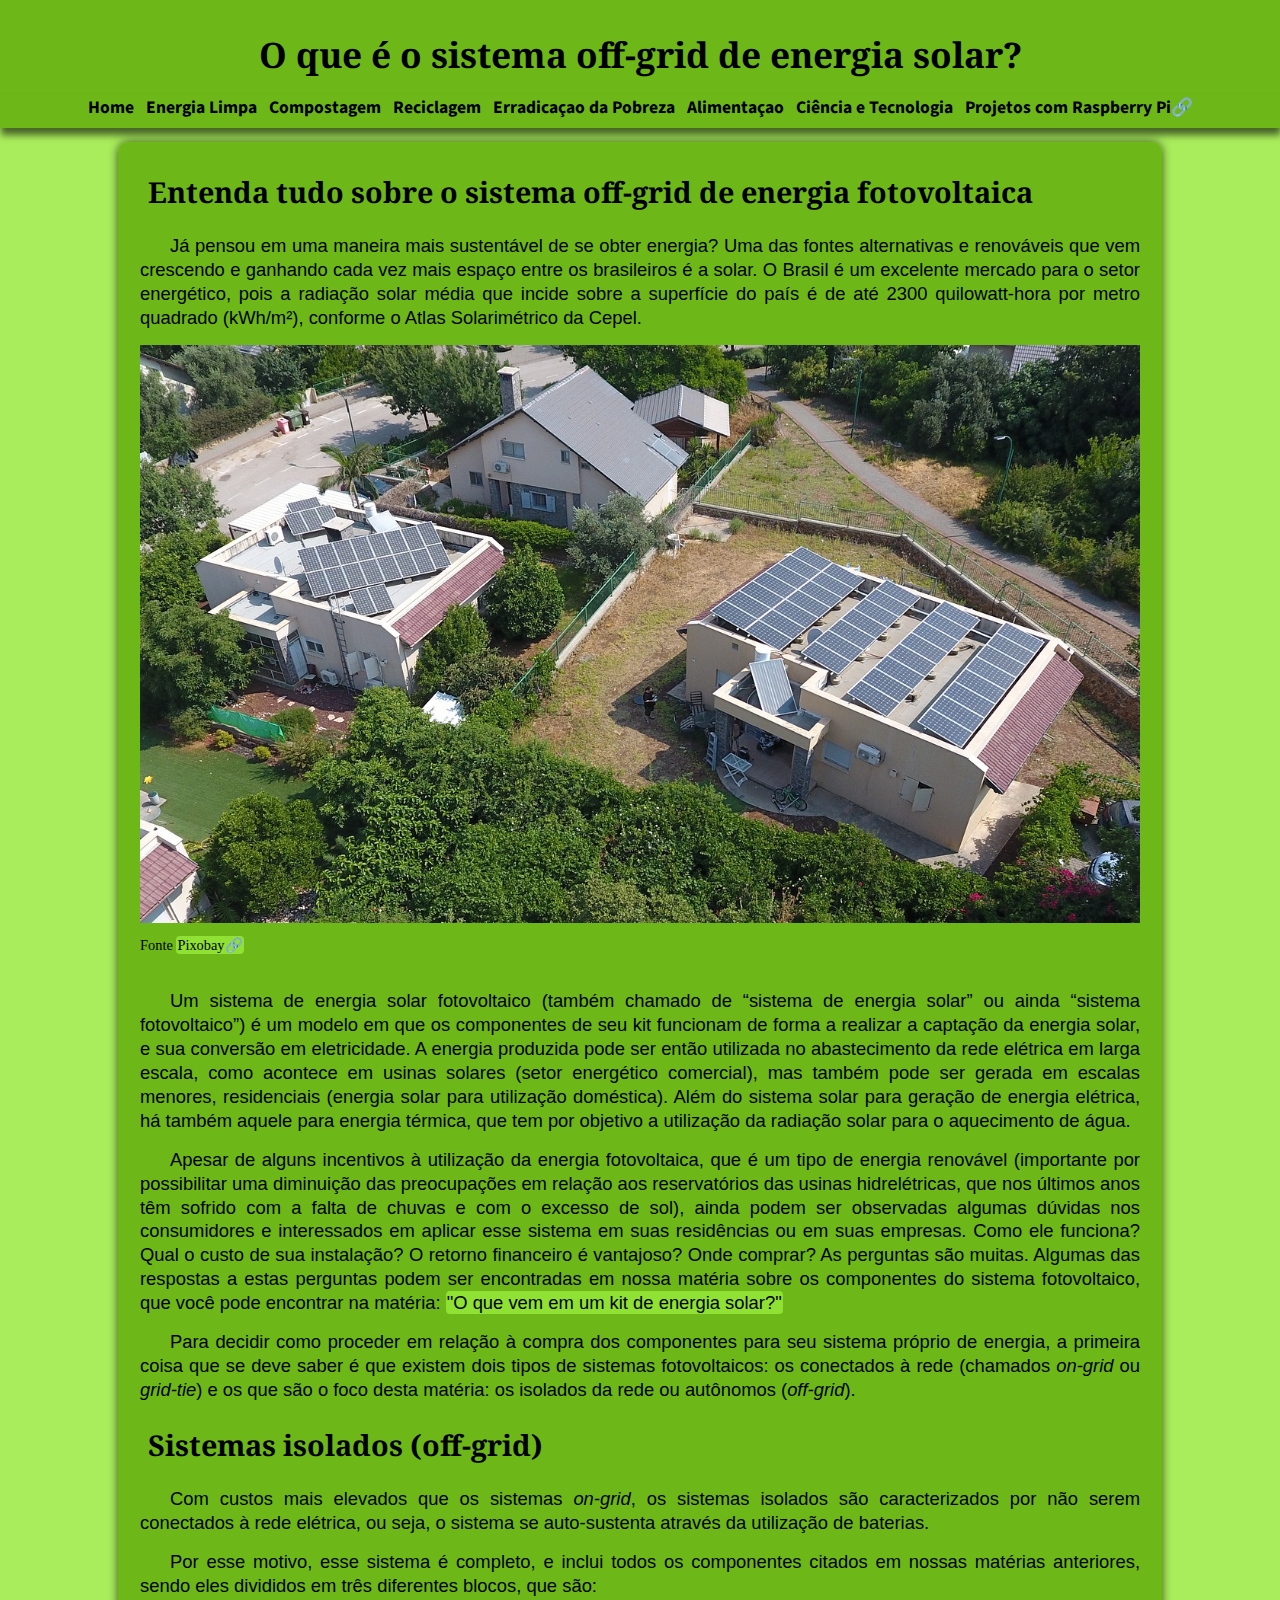
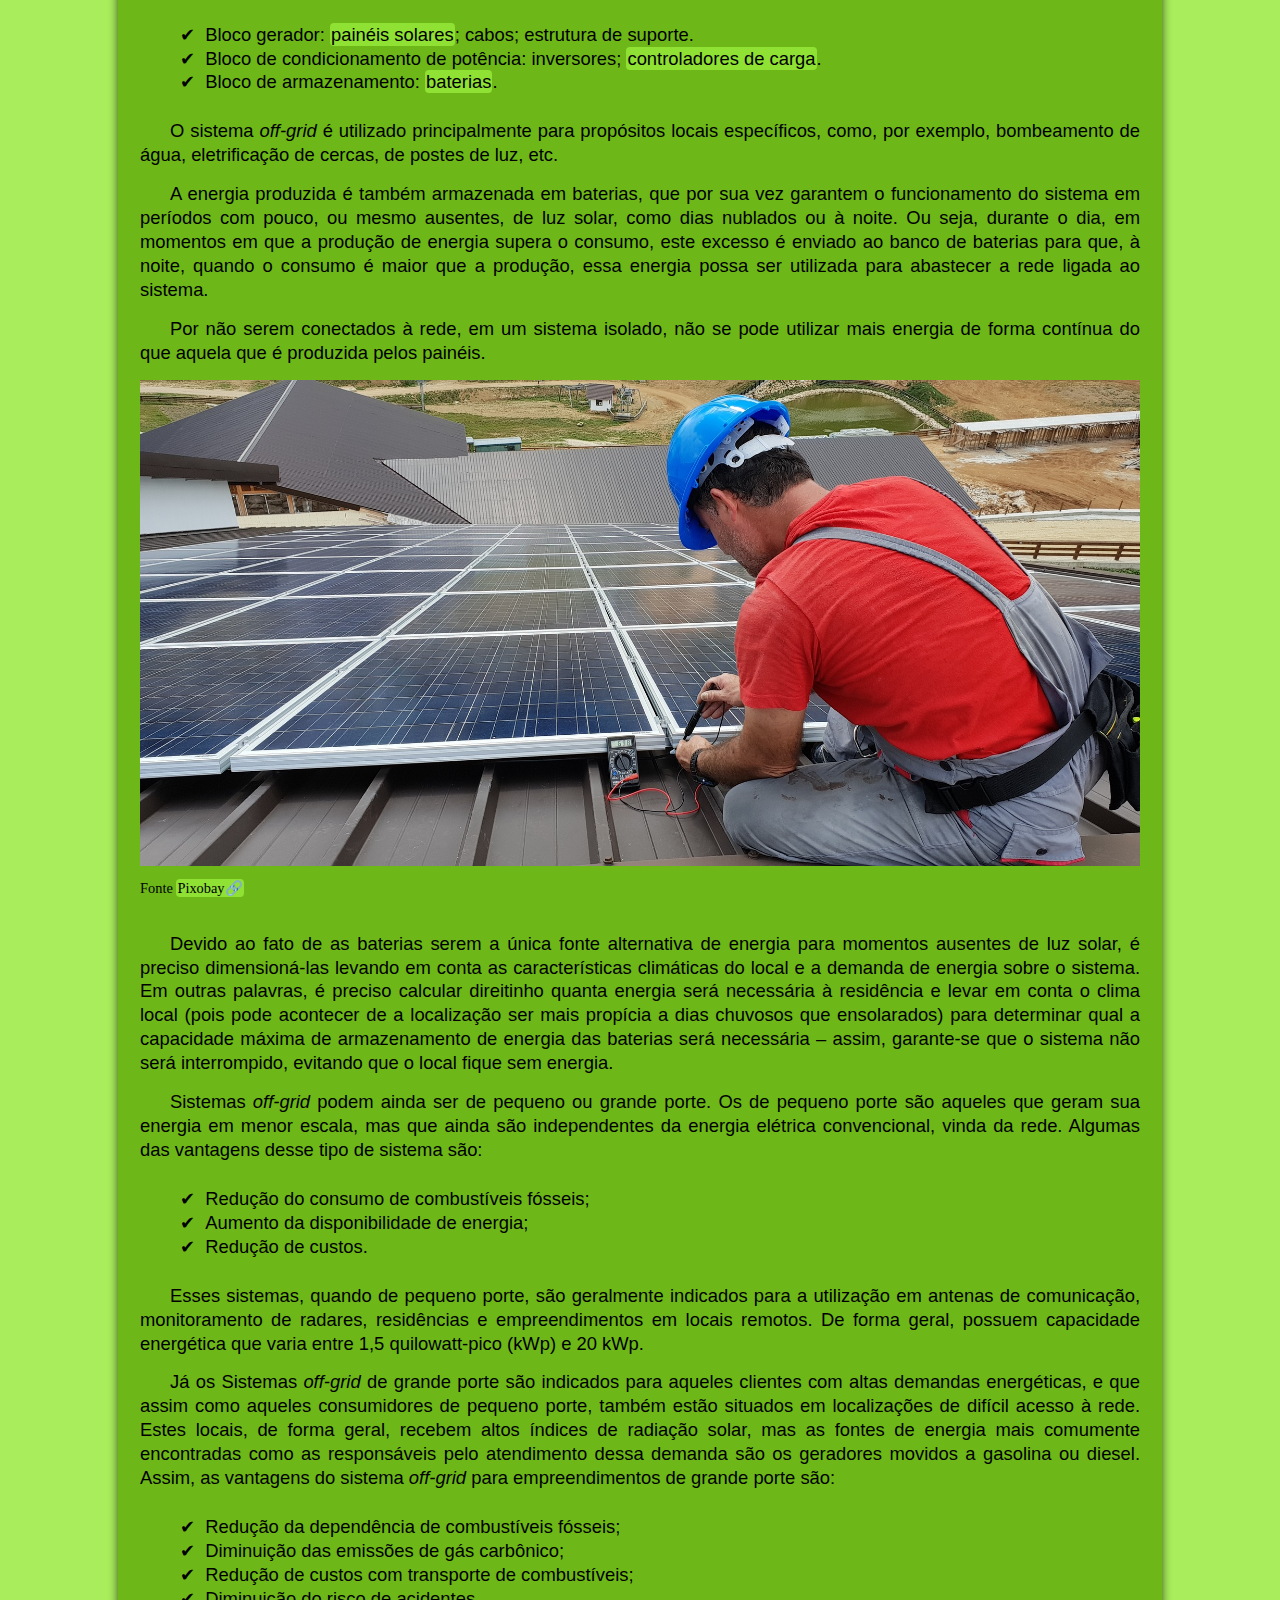
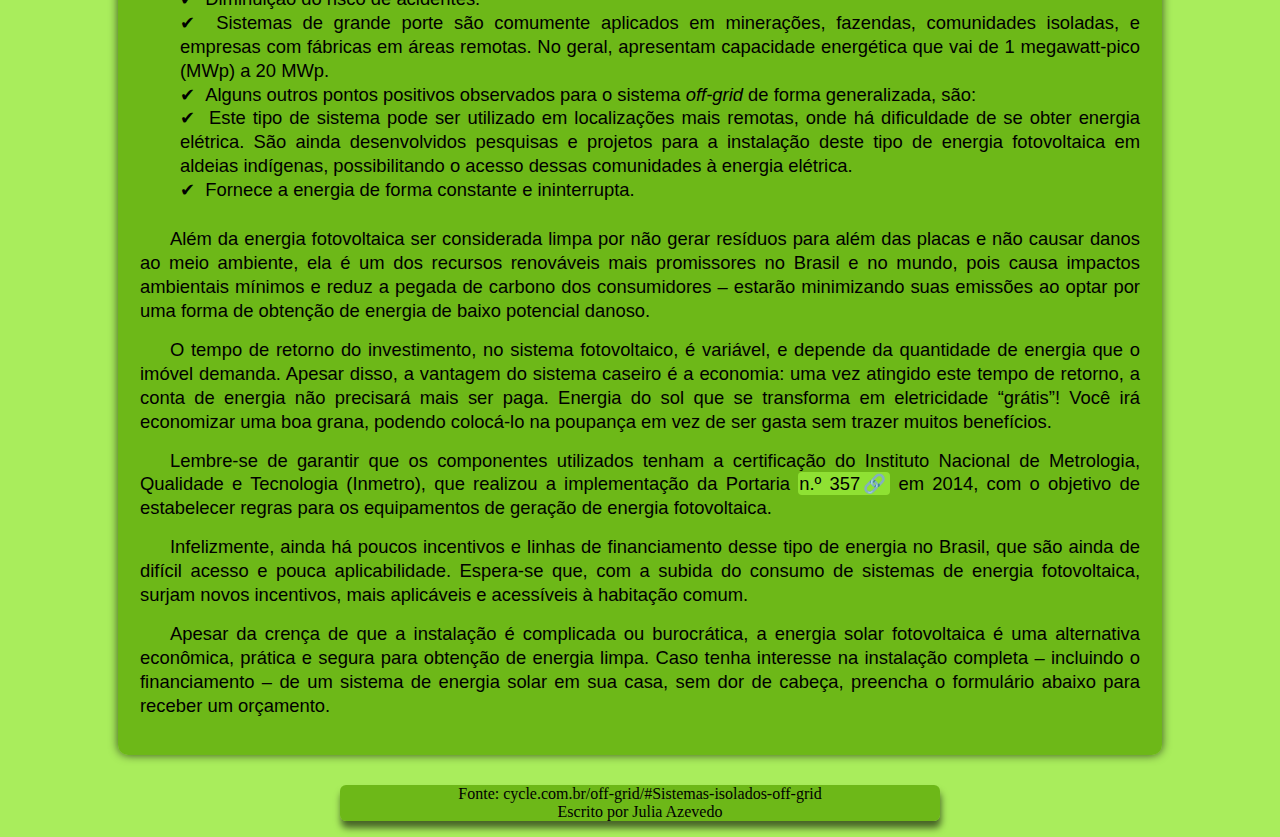
<file: index.html>
<!DOCTYPE html>
<html lang="pt-br">
<head>
    <meta charset="UTF-8">
    <meta http-equiv="X-UA-Compatible" content="IE=edge">
    <meta name="viewport" content="width=device-width, initial-scale=1.0">
    <title>O que é um sistema off-grid de energia solar?</title>
    <link rel="shortcut icon" href="es.ico" type="image/x-icon">
    <link rel="stylesheet" href="style.css">
</head>
<body>
    <header>
        <h1>O que é o sistema off-grid de energia solar?</h1>
    </header>
    <nav>
        <a href="index.html">Home</a>
        <a href="energia-limpa.html" class="interno">Energia Limpa</a>
        <a href="compostagem.html" class="interno" >Compostagem</a>
        <a href="https://www.ecycle.com.br/categoria/cidades-sustentaveis/reciclagem/" target="_blank" >Reciclagem</a>
        <a href="https://www.ecycle.com.br/categoria/erradicacao-da-pobreza/" target="_blank" >Erradicaçao da Pobreza</a>
        <a href="https://www.ecycle.com.br/categoria/alimentacao/" target="_blank" class="interno">Alimentaçao</a>
        <a href="https://www.ecycle.com.br/categoria/inovacao/ciencia-e-tecnologia/" target="_blank" class="interno">Ciência e Tecnologia</a>
        <a href="https://all3dp.com/pt/1/melhor-projeto-raspberry-pi/" target="_blank" class="externo"> Projetos com Raspberry Pi</a>
    </nav>
    <main>
        <article>
            
            <h2>Entenda tudo sobre o sistema off-grid de energia fotovoltaica</h2>

            <p>Já pensou em uma maneira mais sustentável de se obter energia? Uma das fontes alternativas e renováveis que vem crescendo e ganhando cada vez mais espaço entre os brasileiros é a solar. O Brasil é um excelente mercado para o setor energético, pois a radiação solar média que incide sobre a superfície do país é de até 2300 quilowatt-hora por metro quadrado (kWh/m²), conforme o Atlas Solarimétrico da Cepel.</p>

            <figure>
                <img src="fotos/solar-panel-on-the-roof-of-a-house-g7826fb0a2_1920.jpg" alt="Paineis solares no telhado de uma casa">
                <figcaption>Fonte <a href="https://pixabay.com/pt/photos/painel-solar-no-telhado-de-uma-casa-4795730/" target="_blank" class="externo">Pixobay</a></figcaption>
            </figure>

            <p>Um sistema de energia solar fotovoltaico (também chamado de “sistema de energia solar” ou ainda “sistema fotovoltaico”) é um modelo em que os componentes de seu kit funcionam de forma a realizar a captação da energia solar, e sua conversão em eletricidade. A energia produzida pode ser então utilizada no abastecimento da rede elétrica em larga escala, como acontece em usinas solares (setor energético comercial), mas também pode ser gerada em escalas menores, residenciais (energia solar para utilização doméstica). Além do sistema solar para geração de energia elétrica, há também aquele para energia térmica, que tem por objetivo a utilização da radiação solar para o aquecimento de água.</p>

            <p>Apesar de alguns incentivos à utilização da energia fotovoltaica, que é um tipo de energia renovável (importante por possibilitar uma diminuição das preocupações em relação aos reservatórios das usinas hidrelétricas, que nos últimos anos têm sofrido com a falta de chuvas e com o excesso de sol), ainda podem ser observadas algumas dúvidas nos consumidores e interessados em aplicar esse sistema em suas residências ou em suas empresas. Como ele funciona? Qual o custo de sua instalação? O retorno financeiro é vantajoso? Onde comprar? As perguntas são muitas. Algumas das respostas a estas perguntas podem ser encontradas em nossa matéria sobre os componentes do sistema fotovoltaico, que você pode encontrar na matéria: <a href="https://www.ecycle.com.br/kit-energia-solar/" target="_blank" class="interno">"O que vem em um kit de energia solar?"</a></p>

            <p>Para decidir como proceder em relação à compra dos componentes para seu sistema próprio de energia, a primeira coisa que se deve saber é que existem dois tipos de sistemas fotovoltaicos: os conectados à rede (chamados <em>on-grid</em> ou <em>grid-tie</em>) e os que são o foco desta matéria: os isolados da rede ou autônomos (<em>off-grid</em>).</p>

            <h2>Sistemas isolados (off-grid)</h2>

            <p>Com custos mais elevados que os sistemas <em>on-grid</em>, os sistemas isolados são caracterizados por não serem conectados à rede elétrica, ou seja, o sistema se auto-sustenta através da utilização de baterias.</p>

            <p>Por esse motivo, esse sistema é completo, e inclui todos os componentes citados em nossas matérias anteriores, sendo eles divididos em três diferentes blocos, que são:</p>

            <ul>
                <li>Bloco gerador: <a href="https://www.ecycle.com.br/painel-solar/" target="_blank" class="interno">painéis solares</a>; cabos; estrutura de suporte.</li>
                <li>Bloco de condicionamento de potência: inversores; <a href="https://www.ecycle.com.br/[base64]/" target="_blank" class="interno">controladores de carga</a>.</li>
                <li>Bloco de armazenamento: <a href="https://www.ecycle.com.br/[base64]/" target="_blank" class="interno">baterias</a>.</li>
            </ul>

            <p>O sistema <em>off-grid</em> é utilizado principalmente para propósitos locais específicos, como, por exemplo, bombeamento de água, eletrificação de cercas, de postes de luz, etc.</p>

            <p>A energia produzida é também armazenada em baterias, que por sua vez garantem o funcionamento do sistema em períodos com pouco, ou mesmo ausentes, de luz solar, como dias nublados ou à noite. Ou seja, durante o dia, em momentos em que a produção de energia supera o consumo, este excesso é enviado ao banco de baterias para que, à noite, quando o consumo é maior que a produção, essa energia possa ser utilizada para abastecer a rede ligada ao sistema.</p>

            <p>Por não serem conectados à rede, em um sistema isolado, não se pode utilizar mais energia de forma contínua do que aquela que é produzida pelos painéis.</p>

            <figure>
                <img src="fotos/technician-gcf466b288_1920.jpg" alt="Técnico instalando paineis solares em uma casa">
                <figcaption>Fonte <a href="https://pixabay.com/pt/photos/t%C3%A9cnico-painel-solar-renov%C3%A1vel-3936984/" target="_blank" class="externo">Pixobay</a></figcaption>
            </figure>

            <p>Devido ao fato de as baterias serem a única fonte alternativa de energia para momentos ausentes de luz solar, é preciso dimensioná-las levando em conta as características climáticas do local e a demanda de energia sobre o sistema. Em outras palavras, é preciso calcular direitinho quanta energia será necessária à residência e levar em conta o clima local (pois pode acontecer de a localização ser mais propícia a dias chuvosos que ensolarados) para determinar qual a capacidade máxima de armazenamento de energia das baterias será necessária – assim, garante-se que o sistema não será interrompido, evitando que o local fique sem energia.</p>

            <p>Sistemas <em>off-grid</em> podem ainda ser de pequeno ou grande porte. Os de pequeno porte são aqueles que geram sua energia em menor escala, mas que ainda são independentes da energia elétrica convencional, vinda da rede. Algumas das vantagens desse tipo de sistema são:</p>

            <ul>
                <li>Redução do consumo de combustíveis fósseis;</li>
                <li>Aumento da disponibilidade de energia;</li>
                <li>Redução de custos.</li>
            </ul>

            <p>Esses sistemas, quando de pequeno porte, são geralmente indicados para a utilização em antenas de comunicação, monitoramento de radares, residências e empreendimentos em locais remotos. De forma geral, possuem capacidade energética que varia entre 1,5 quilowatt-pico (kWp) e 20 kWp.</p>

            <p>Já os Sistemas <em>off-grid</em> de grande porte são indicados para aqueles clientes com altas demandas energéticas, e que assim como aqueles consumidores de pequeno porte, também estão situados em localizações de difícil acesso à rede. Estes locais, de forma geral, recebem altos índices de radiação solar, mas as fontes de energia mais comumente encontradas como as responsáveis pelo atendimento dessa demanda são os geradores movidos a gasolina ou diesel. Assim, as vantagens do sistema <em>off-grid</em> para empreendimentos de grande porte são:</p>

            <ul>
                <li>Redução da dependência de combustíveis fósseis;</li>
                <li>Diminuição das emissões de gás carbônico;</li>
                <li>Redução de custos com transporte de combustíveis;</li>
                <li>Diminuição do risco de acidentes.</li>
                <li>Sistemas de grande porte são comumente aplicados em minerações, fazendas, comunidades isoladas, e empresas com fábricas em áreas remotas. No geral, apresentam capacidade energética que vai de 1 megawatt-pico (MWp) a 20 MWp.</li>
                <li>Alguns outros pontos positivos observados para o sistema <em>off-grid</em> de forma generalizada, são:
                </li>
                <li>Este tipo de sistema pode ser utilizado em localizações mais remotas, onde há dificuldade de se obter energia elétrica. São ainda desenvolvidos pesquisas e projetos para a instalação deste tipo de energia fotovoltaica em aldeias indígenas, possibilitando o acesso dessas comunidades à energia elétrica.</li>
                <li>Fornece a energia de forma constante e ininterrupta.</li>
            </ul>

            <p>Além da energia fotovoltaica ser considerada limpa por não gerar resíduos para além das placas e não causar danos ao meio ambiente, ela é um dos recursos renováveis mais promissores no Brasil e no mundo, pois causa impactos ambientais mínimos e reduz a pegada de carbono dos consumidores – estarão minimizando suas emissões ao optar por uma forma de obtenção de energia de baixo potencial danoso.</p>

            <p>O tempo de retorno do investimento, no sistema fotovoltaico, é variável, e depende da quantidade de energia que o imóvel demanda. Apesar disso, a vantagem do sistema caseiro é a economia: uma vez atingido este tempo de retorno, a conta de energia não precisará mais ser paga. Energia do sol que se transforma em eletricidade “grátis”! Você irá economizar uma boa grana, podendo colocá-lo na poupança em vez de ser gasta sem trazer muitos benefícios.</p>

            <p>Lembre-se de garantir que os componentes utilizados tenham a certificação do Instituto Nacional de Metrologia, Qualidade e Tecnologia (Inmetro), que realizou a implementação da Portaria <a href="http://www.inmetro.gov.br/legislacao/rtac/pdf/RTAC002145.pdf" target="_blank" class="externo">n.º 357</a> em 2014, com o objetivo de estabelecer regras para os equipamentos de geração de energia fotovoltaica.
            </p>

            <p>Infelizmente, ainda há poucos incentivos e linhas de financiamento desse tipo de energia no Brasil, que são ainda de difícil acesso e pouca aplicabilidade. Espera-se que, com a subida do consumo de sistemas de energia fotovoltaica, surjam novos incentivos, mais aplicáveis e acessíveis à habitação comum.</p>
            
            <p>Apesar da crença de que a instalação é complicada ou burocrática, a energia solar fotovoltaica é uma alternativa econômica, prática e segura para obtenção de energia limpa. Caso tenha interesse na instalação completa – incluindo o financiamento – de um sistema de energia solar em sua casa, sem dor de cabeça, preencha o formulário abaixo para receber um orçamento.</p>
            <aside></aside>
        </article>
    </main>
    <footer>
        <p>Fonte: cycle.com.br/off-grid/#Sistemas-isolados-off-grid <br>
            Escrito por Julia Azevedo
        </p>
    </footer>
</body>
</html>
</file>
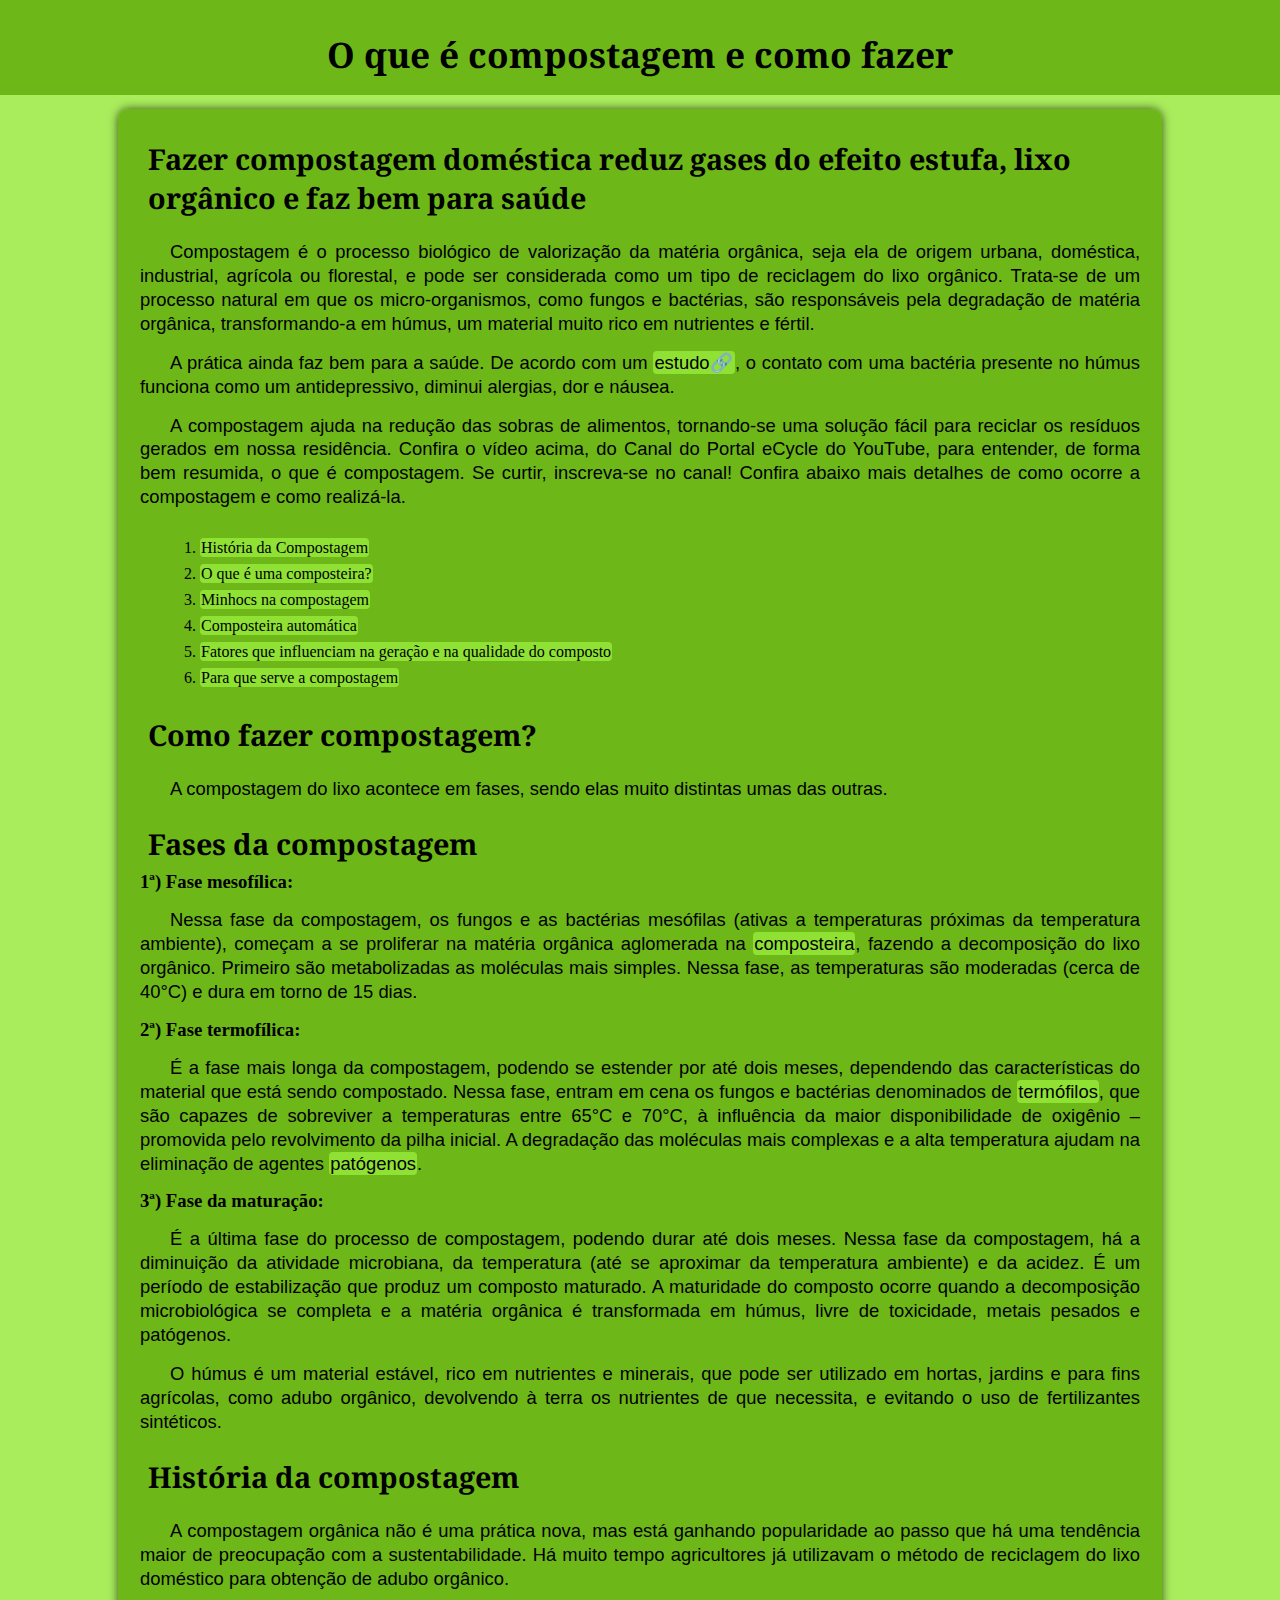
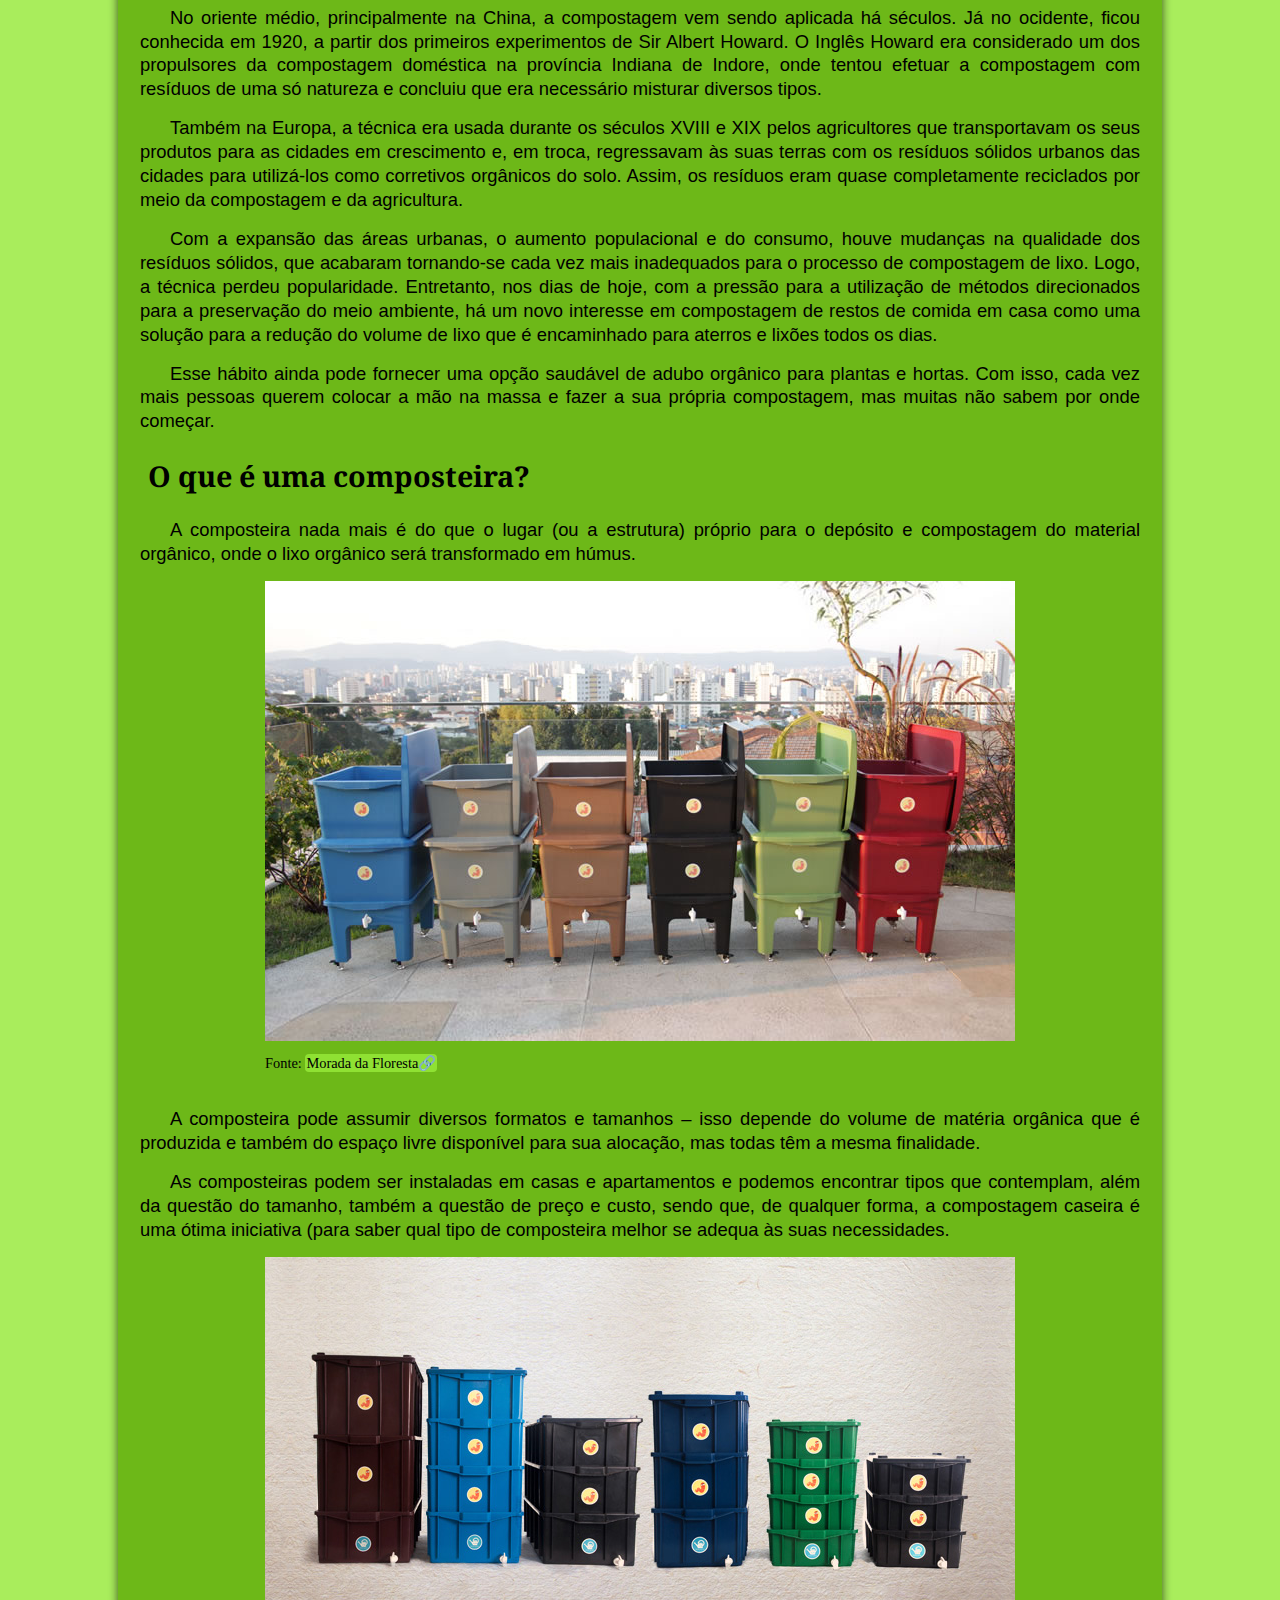
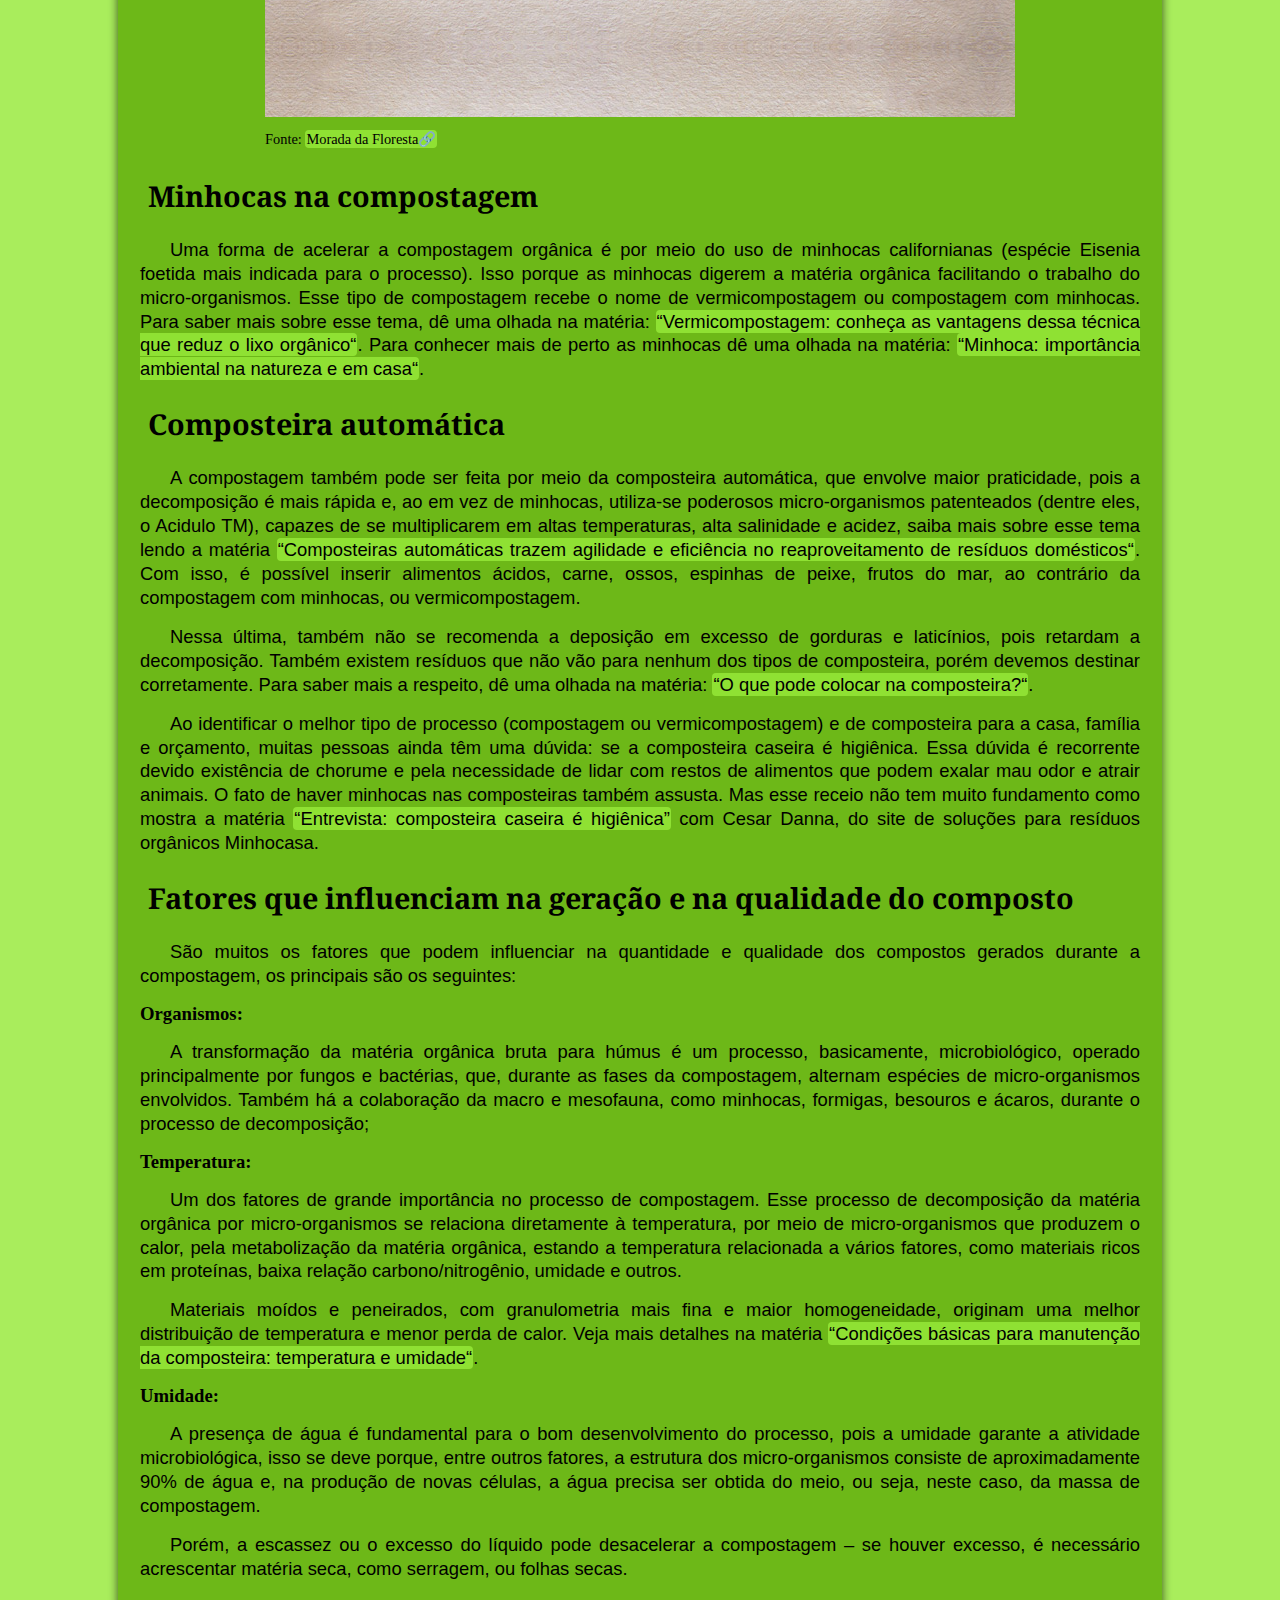
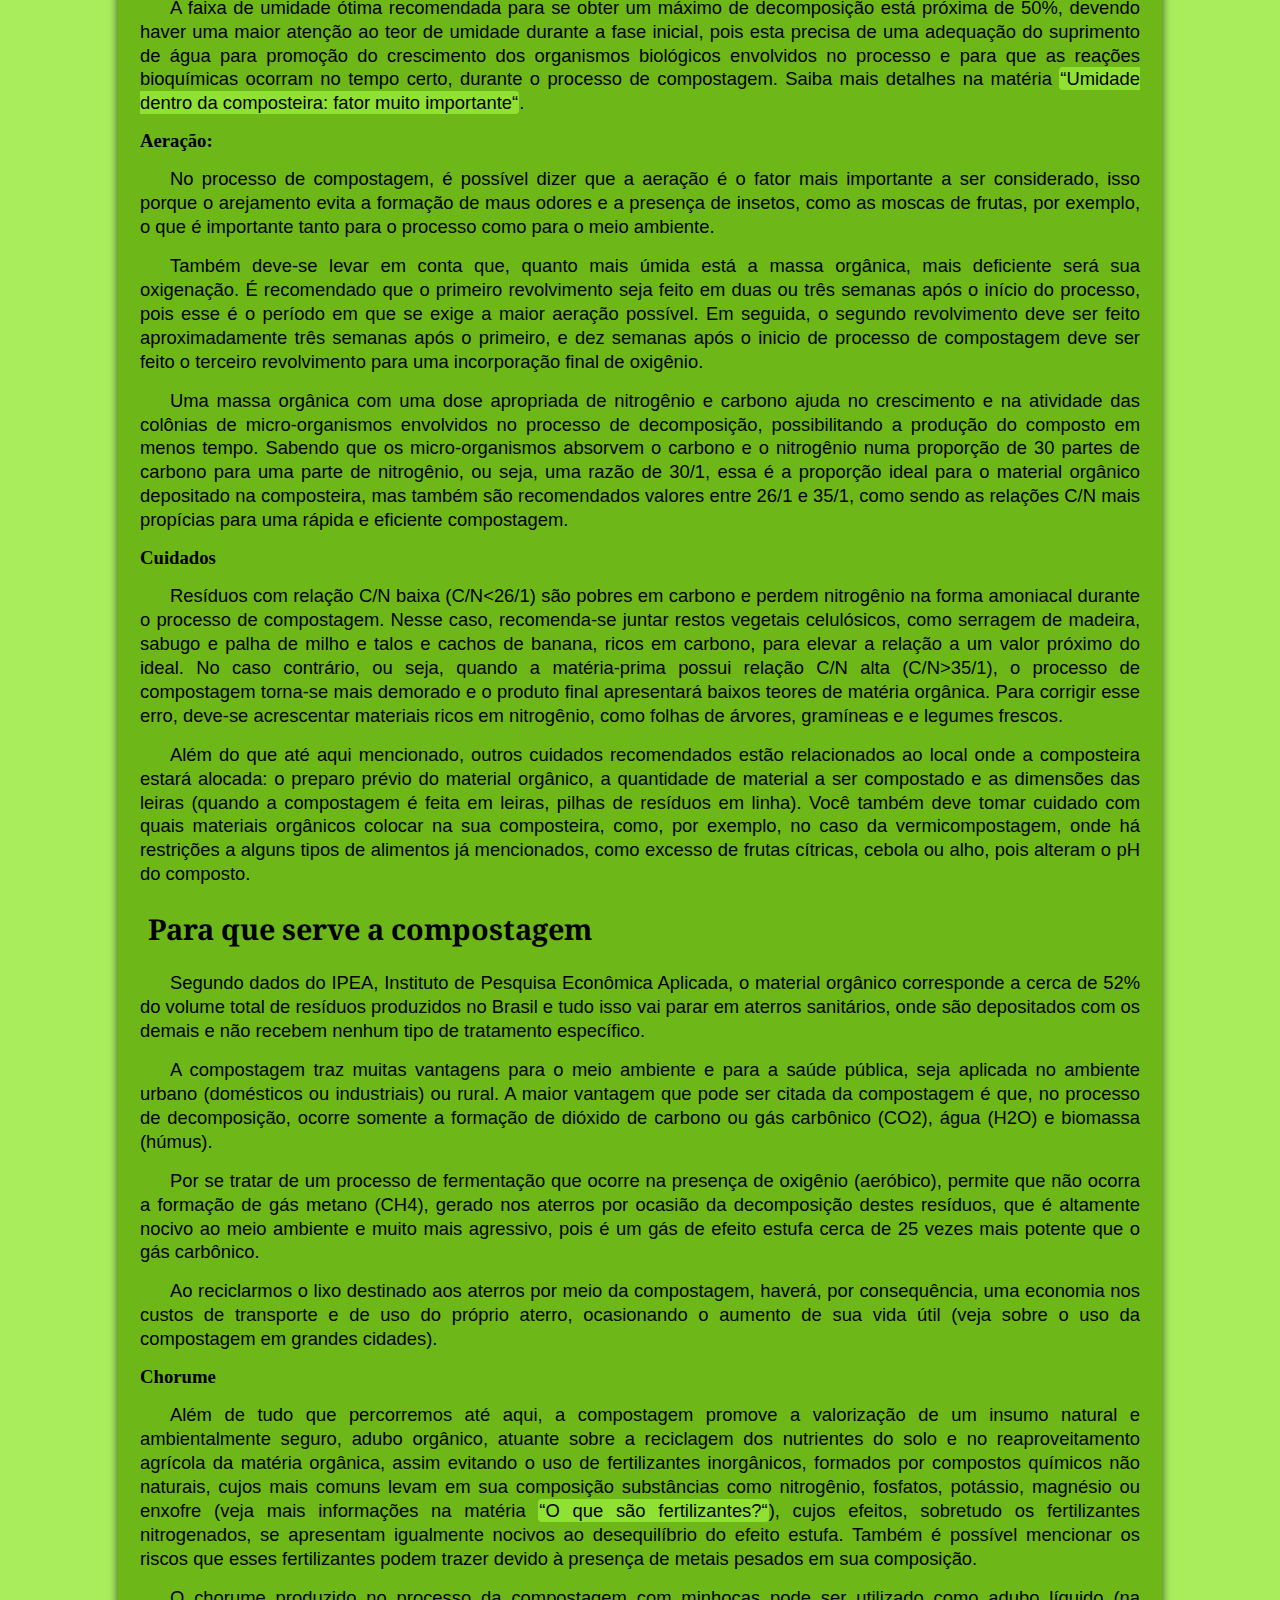
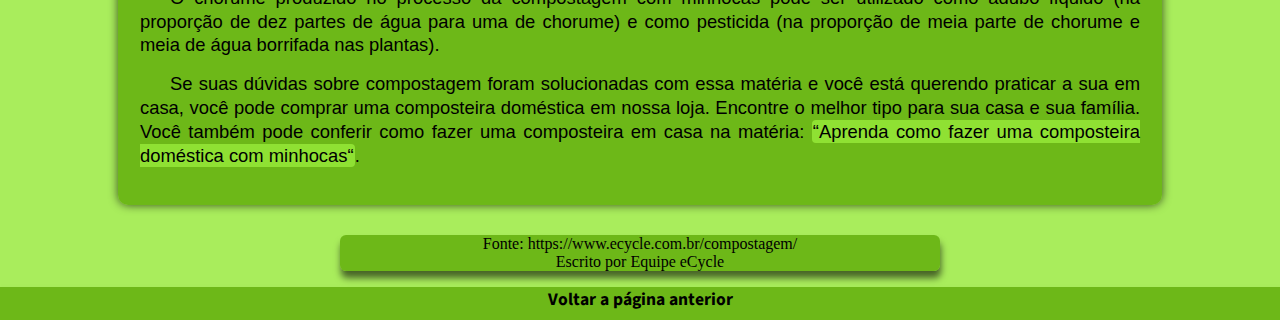
<file: compostagem.html>
<!DOCTYPE html>
<html lang="pt-br">
<head>
    <meta charset="UTF-8">
    <meta http-equiv="X-UA-Compatible" content="IE=edge">
    <meta name="viewport" content="width=device-width, initial-scale=1.0">
    <title>O que é compostagem e como fazer</title>
    <link rel="shortcut icon" href="co.ico" type="image/x-icon">
    <link rel="stylesheet" href="style.css">
</head>
<body>
    <header>
        <h1>O que é compostagem e como fazer</h1>
    </header>
    <main>
        <article>
            <h2>Fazer compostagem doméstica reduz gases do efeito estufa, lixo orgânico e faz bem para saúde</h2>

            <p>Compostagem é o processo biológico de valorização da matéria orgânica, seja ela de origem urbana, doméstica, industrial, agrícola ou florestal, e pode ser considerada como um tipo de reciclagem do lixo orgânico. Trata-se de um processo natural em que os micro-organismos, como fungos e bactérias, são responsáveis pela degradação de matéria orgânica, transformando-a em húmus, um material muito rico em nutrientes e fértil.</p>

            <p>A prática ainda faz bem para a saúde. De acordo com um <a href="https://www.discovermagazine.com/mind/is-dirt-the-new-prozac" target="_blank" class="externo">estudo</a>, o contato com uma bactéria presente no húmus funciona como um antidepressivo, diminui alergias, dor e náusea.</p>

            <p>A compostagem ajuda na redução das sobras de alimentos, tornando-se uma solução fácil para reciclar os resíduos gerados em nossa residência. Confira o vídeo acima, do Canal do Portal eCycle do YouTube, para entender, de forma bem resumida, o que é compostagem. Se curtir, inscreva-se no canal! Confira abaixo mais detalhes de como ocorre a compostagem e como realizá-la.</p>

            <ol>
                <li><a href="#historia-compostagem">História da Compostagem</a></li>
                <li><a href="#o-que-e-composteira">O que é uma composteira?</a></li>
                <li><a href="#minhocas-compostagem">Minhocs na compostagem</a></li>
                <li><a href="#composteira-automatica">Composteira automática</a></li>
                <li><a href="##fatores-influenciam">Fatores que influenciam na geração e na qualidade do composto</a></li>
                <li><a href="#para-que-serve">Para que serve a compostagem</a></li>
            </ol>


            <h2>Como fazer compostagem?</h2>

            <p>A compostagem do lixo acontece em fases, sendo elas muito distintas umas das outras.</p>

            <h2>Fases da compostagem</h2>

            <h3>1ª) Fase mesofílica:</h3>

            <p>Nessa fase da compostagem, os fungos e as bactérias mesófilas (ativas a temperaturas próximas da temperatura ambiente), começam a se proliferar na matéria orgânica aglomerada na <a href="https://www.ecycle.com.br/composteira/" class="interno" target="_blank">composteira</a>, fazendo a decomposição do lixo orgânico. Primeiro são metabolizadas as moléculas mais simples. Nessa fase, as temperaturas são moderadas (cerca de 40°C) e dura em torno de 15 dias.</p>

            <h3>2ª) Fase termofílica:</h3>

            <p>É a fase mais longa da compostagem, podendo se estender por até dois meses, dependendo das características do material que está sendo compostado. Nessa fase, entram em cena os fungos e bactérias denominados de <a href="https://pt.wikipedia.org/wiki/Organismo_term%C3%B3filo" class="interno" target="_blank">termófilos</a>, que são capazes de sobreviver a temperaturas entre 65°C e 70°C, à influência da maior disponibilidade de oxigênio – promovida pelo revolvimento da pilha inicial. A degradação das moléculas mais complexas e a alta temperatura ajudam na eliminação de agentes <a href="https://pt.wikipedia.org/wiki/Agente_patog%C3%A9nico" class="interno" target="_blank">patógenos</a>.</p>

            <h3>3ª) Fase da maturação:</h3>

            <p>É a última fase do processo de compostagem, podendo durar até dois meses. Nessa fase da compostagem, há a diminuição da atividade microbiana, da temperatura (até se aproximar da temperatura ambiente) e da acidez. É um período de estabilização que produz um composto maturado. A maturidade do composto ocorre quando a decomposição microbiológica se completa e a matéria orgânica é transformada em húmus, livre de toxicidade, metais pesados e patógenos.</p>

            <p>O húmus é um material estável, rico em nutrientes e minerais, que pode ser utilizado em hortas, jardins e para fins agrícolas, como adubo orgânico, devolvendo à terra os nutrientes de que necessita, e evitando o uso de fertilizantes sintéticos.</p>

            <h2 id="historia-compostagem">História da compostagem</h2>

            <p>A compostagem orgânica não é uma prática nova, mas está ganhando popularidade ao passo que há uma tendência maior de preocupação com a sustentabilidade. Há muito tempo agricultores já utilizavam o método de reciclagem do lixo doméstico para obtenção de adubo orgânico.</p>

            <p>No oriente médio, principalmente na China, a compostagem vem sendo aplicada há séculos. Já no ocidente, ficou conhecida em 1920, a partir dos primeiros experimentos de Sir Albert Howard. O Inglês Howard era considerado um dos propulsores da compostagem doméstica na província Indiana de Indore, onde tentou efetuar a compostagem com resíduos de uma só natureza e concluiu que era necessário misturar diversos tipos.</p>

            <p>Também na Europa, a técnica era usada durante os séculos XVIII e XIX pelos agricultores que transportavam os seus produtos para as cidades em crescimento e, em troca, regressavam às suas terras com os resíduos sólidos urbanos das cidades para utilizá-los como corretivos orgânicos do solo. Assim, os resíduos eram quase completamente reciclados por meio da compostagem e da agricultura.</p>

            <p>Com a expansão das áreas urbanas, o aumento populacional e do consumo, houve mudanças na qualidade dos resíduos sólidos, que acabaram tornando-se cada vez mais inadequados para o processo de compostagem de lixo. Logo, a técnica perdeu popularidade. Entretanto, nos dias de hoje, com a pressão para a utilização de métodos direcionados para a preservação do meio ambiente, há um novo interesse em compostagem de restos de comida em casa como uma solução para a redução do volume de lixo que é encaminhado para aterros e lixões todos os dias.</p>

            <p>Esse hábito ainda pode fornecer uma opção saudável de adubo orgânico para plantas e hortas. Com isso, cada vez mais pessoas querem colocar a mão na massa e fazer a sua própria compostagem, mas muitas não sabem por onde começar.</p>

            <h2 id="o-que-e-composteira">O que é uma composteira?</h2>

            <p>A composteira nada mais é do que o lugar (ou a estrutura) próprio para o depósito e compostagem do material orgânico, onde o lixo orgânico será transformado em húmus.</p>

            <div>
                <figure>
                    <img src="fotos/composteira-humi-750.jpg" alt="Foto com 6 composteiras de diversas cores">
                    <figcaption>Fonte: <a href="https://loja.moradadafloresta.eco.br/" class="externo" target="_blank">Morada da Floresta</a>
                    </figcaption>
                </figure>
            </div>

            <p>A composteira pode assumir diversos formatos e tamanhos – isso depende do volume de matéria orgânica que é produzida e também do espaço livre disponível para sua alocação, mas todas têm a mesma finalidade.</p>

            <p>As composteiras podem ser instaladas em casas e apartamentos e podemos encontrar tipos que contemplam, além da questão do tamanho, também a questão de preço e custo, sendo que, de qualquer forma, a compostagem caseira é uma ótima iniciativa (para saber qual tipo de composteira melhor se adequa às suas necessidades.</p>

            <div>
                <figure>
                    <img src="fotos/composteiras-domesticas-vermicompostagem-750.jpg" alt="Foto com 6 composteiras de diversas cores de modelo diferente">
                    <figcaption>Fonte: <a href="https://loja.moradadafloresta.eco.br/" class="externo" target="_blank">Morada da Floresta</a>
                    </figcaption>
                </figure>
            </div>

            <h2 id="minhocas-compostagem">Minhocas na compostagem</h2>

            <p>Uma forma de acelerar a compostagem orgânica é por meio do uso de minhocas californianas (espécie Eisenia foetida mais indicada para o processo). Isso porque as minhocas digerem a matéria orgânica facilitando o trabalho do micro-organismos. Esse tipo de compostagem recebe o nome de vermicompostagem ou compostagem com minhocas. Para saber mais sobre esse tema, dê uma olhada na matéria: <a href="https://www.ecycle.com.br/vermicompostagem/" class="interno" target="_blank">“Vermicompostagem: conheça as vantagens dessa técnica que reduz o lixo orgânico“</a>. Para conhecer mais de perto as minhocas dê uma olhada na matéria: <a href="https://www.ecycle.com.br/minhoca/" class="interno" target="_blank">“Minhoca: importância ambiental na natureza e em casa“</a>.</p>

            <h2 id="composteira-automatica">Composteira automática</h2>

            <p>A compostagem também pode ser feita por meio da composteira automática, que envolve maior praticidade, pois a decomposição é mais rápida e, ao em vez de minhocas, utiliza-se poderosos micro-organismos patenteados (dentre eles, o Acidulo TM), capazes de se multiplicarem em altas temperaturas, alta salinidade e acidez, saiba mais sobre esse tema lendo a matéria <a href="https://www.ecycle.com.br/composteira-automatica-terraform-kitchen/" class="interno" target="_blank">“Composteiras automáticas trazem agilidade e eficiência no reaproveitamento de resíduos domésticos“</a>. Com isso, é possível inserir alimentos ácidos, carne, ossos, espinhas de peixe, frutos do mar, ao contrário da compostagem com minhocas, ou vermicompostagem.</p>

            <p>Nessa última, também não se recomenda a deposição em excesso de gorduras e laticínios, pois retardam a decomposição. Também existem resíduos que não vão para nenhum dos tipos de composteira, porém devemos destinar corretamente. Para saber mais a respeito, dê uma olhada na matéria: <a href="https://www.ecycle.com.br/o-que-pode-na-composteira/" class="interno" target="_blank">“O que pode colocar na composteira?“</a>.</p>

            <p>Ao identificar o melhor tipo de processo (compostagem ou vermicompostagem) e de composteira para a casa, família e orçamento, muitas pessoas ainda têm uma dúvida: se a composteira caseira é higiênica. Essa dúvida é recorrente devido existência de chorume e pela necessidade de lidar com restos de alimentos que podem exalar mau odor e atrair animais. O fato de haver minhocas nas composteiras também assusta. Mas esse receio não tem muito fundamento como mostra a matéria <a href="https://www.ecycle.com.br/entrevista-composteira-caseira-e-higienica/" class="interno" target="_blank">“Entrevista: composteira caseira é higiênica”</a> com Cesar Danna, do site de soluções para resíduos orgânicos Minhocasa.</p>

            <h2 id="#fatores-influenciam">Fatores que influenciam na geração e na qualidade do composto</h2>

            <p>São muitos os fatores que podem influenciar na quantidade e qualidade dos compostos gerados durante a compostagem, os principais são os seguintes:</p>

            <h3>Organismos:</h3>

            <p>A transformação da matéria orgânica bruta para húmus é um processo, basicamente, microbiológico, operado principalmente por fungos e bactérias, que, durante as fases da compostagem, alternam espécies de micro-organismos envolvidos. Também há a colaboração da macro e mesofauna, como minhocas, formigas, besouros e ácaros, durante o processo de decomposição;</p>

            <h3>Temperatura:</h3>

            <p>Um dos fatores de grande importância no processo de compostagem. Esse processo de decomposição da matéria orgânica por micro-organismos se relaciona diretamente à temperatura, por meio de micro-organismos que produzem o calor, pela metabolização da matéria orgânica, estando a temperatura relacionada a vários fatores, como materiais ricos em proteínas, baixa relação carbono/nitrogênio, umidade e outros.</p>

            <p>Materiais moídos e peneirados, com granulometria mais fina e maior homogeneidade, originam uma melhor distribuição de temperatura e menor perda de calor. Veja mais detalhes na matéria <a href="https://www.ecycle.com.br/[base64]/" class="interno" target="_blank">“Condições básicas para manutenção da composteira: temperatura e umidade“</a>.</p>

            <h3>Umidade:</h3>

            <p>A presença de água é fundamental para o bom desenvolvimento do processo, pois a umidade garante a atividade microbiológica, isso se deve porque, entre outros fatores, a estrutura dos micro-organismos consiste de aproximadamente 90% de água e, na produção de novas células, a água precisa ser obtida do meio, ou seja, neste caso, da massa de compostagem.</p>

            <p>Porém, a escassez ou o excesso do líquido pode desacelerar a compostagem – se houver excesso, é necessário acrescentar matéria seca, como serragem, ou folhas secas.</p>

            <p>A faixa de umidade ótima recomendada para se obter um máximo de decomposição está próxima de 50%, devendo haver uma maior atenção ao teor de umidade durante a fase inicial, pois esta precisa de uma adequação do suprimento de água para promoção do crescimento dos organismos biológicos envolvidos no processo e para que as reações bioquímicas ocorram no tempo certo, durante o processo de compostagem. Saiba mais detalhes na matéria <a href="https://www.ecycle.com.br/umidade-compostagem-composteira/" class="interno" target="_blank">“Umidade dentro da composteira: fator muito importante“</a>.</p>

            <h3>Aeração:</h3>

            <p>No processo de compostagem, é possível dizer que a aeração é o fator mais importante a ser considerado, isso porque o arejamento evita a formação de maus odores e a presença de insetos, como as moscas de frutas, por exemplo, o que é importante tanto para o processo como para o meio ambiente.</p>

            <p>Também deve-se levar em conta que, quanto mais úmida está a massa orgânica, mais deficiente será sua oxigenação. É recomendado que o primeiro revolvimento seja feito em duas ou três semanas após o início do processo, pois esse é o período em que se exige a maior aeração possível. Em seguida, o segundo revolvimento deve ser feito aproximadamente três semanas após o primeiro, e dez semanas após o inicio de processo de compostagem deve ser feito o terceiro revolvimento para uma incorporação final de oxigênio.</p>

            <p>Uma massa orgânica com uma dose apropriada de nitrogênio e carbono ajuda no crescimento e na atividade das colônias de micro-organismos envolvidos no processo de decomposição, possibilitando a produção do composto em menos tempo. Sabendo que os micro-organismos absorvem o carbono e o nitrogênio numa proporção de 30 partes de carbono para uma parte de nitrogênio, ou seja, uma razão de 30/1, essa é a proporção ideal para o material orgânico depositado na composteira, mas também são recomendados valores entre 26/1 e 35/1, como sendo as relações C/N mais propícias para uma rápida e eficiente compostagem.</p>

            <h3>Cuidados</h3>
            
            <p>Resíduos com relação C/N baixa (C/N<26/1) são pobres em carbono e perdem nitrogênio na forma amoniacal durante o processo de compostagem. Nesse caso, recomenda-se juntar restos vegetais celulósicos, como serragem de madeira, sabugo e palha de milho e talos e cachos de banana, ricos em carbono, para elevar a relação a um valor próximo do ideal. No caso contrário, ou seja, quando a matéria-prima possui relação C/N alta (C/N>35/1), o processo de compostagem torna-se mais demorado e o produto final apresentará baixos teores de matéria orgânica. Para corrigir esse erro, deve-se acrescentar materiais ricos em nitrogênio, como folhas de árvores, gramíneas e e legumes frescos.</p>

            <p>Além do que até aqui mencionado, outros cuidados recomendados estão relacionados ao local onde a composteira estará alocada: o preparo prévio do material orgânico, a quantidade de material a ser compostado e as dimensões das leiras (quando a compostagem é feita em leiras, pilhas de resíduos em linha). Você também deve tomar cuidado com quais materiais orgânicos colocar na sua composteira, como, por exemplo, no caso da vermicompostagem, onde há restrições a alguns tipos de alimentos já mencionados, como excesso de frutas cítricas, cebola ou alho, pois alteram o pH do composto.</p>

            <h2 id="para-que-serve">Para que serve a compostagem</h2>

            <p>Segundo dados do IPEA, Instituto de Pesquisa Econômica Aplicada, o material orgânico corresponde a cerca de 52% do volume total de resíduos produzidos no Brasil e tudo isso vai parar em aterros sanitários, onde são depositados com os demais e não recebem nenhum tipo de tratamento específico.</p>

            <p>A compostagem traz muitas vantagens para o meio ambiente e para a saúde pública, seja aplicada no ambiente urbano (domésticos ou industriais) ou rural. A maior vantagem que pode ser citada da compostagem é que, no processo de decomposição, ocorre somente a formação de dióxido de carbono ou gás carbônico (CO2), água (H2O) e biomassa (húmus).</p>

            <p>Por se tratar de um processo de fermentação que ocorre na presença de oxigênio (aeróbico), permite que não ocorra a formação de gás metano (CH4), gerado nos aterros por ocasião da decomposição destes resíduos, que é altamente nocivo ao meio ambiente e muito mais agressivo, pois é um gás de efeito estufa cerca de 25 vezes mais potente que o gás carbônico.</p>
            
            <p>Ao reciclarmos o lixo destinado aos aterros por meio da compostagem, haverá, por consequência, uma economia nos custos de transporte e de uso do próprio aterro, ocasionando o aumento de sua vida útil (veja sobre o uso da compostagem em grandes cidades).</p>

            <h3>Chorume</h3>
            
            <p>Além de tudo que percorremos até aqui, a compostagem promove a valorização de um insumo natural e ambientalmente seguro, adubo orgânico, atuante sobre a reciclagem dos nutrientes do solo e no reaproveitamento agrícola da matéria orgânica, assim evitando o uso de fertilizantes inorgânicos, formados por compostos químicos não naturais, cujos mais comuns levam em sua composição substâncias como nitrogênio, fosfatos, potássio, magnésio ou enxofre (veja mais informações na matéria <a href="https://www.ecycle.com.br/fertilizantes/" class="interno" target="_blank">“O que são fertilizantes?“</a>), cujos efeitos, sobretudo os fertilizantes nitrogenados, se apresentam igualmente nocivos ao desequilíbrio do efeito estufa. Também é possível mencionar os riscos que esses fertilizantes podem trazer devido à presença de metais pesados em sua composição.</p>

            <p>O chorume produzido no processo da compostagem com minhocas pode ser utilizado como adubo líquido (na proporção de dez partes de água para uma de chorume) e como pesticida (na proporção de meia parte de chorume e meia de água borrifada nas plantas).</p>

            <p>Se suas dúvidas sobre compostagem foram solucionadas com essa matéria e você está querendo praticar a sua em casa, você pode comprar uma composteira doméstica em nossa loja. Encontre o melhor tipo para sua casa e sua família. Você também pode conferir como fazer uma composteira em casa na matéria: <a href="https://www.ecycle.com.br/como-fazer-uma-composteira/" class="interno" target="_blank">“Aprenda como fazer uma composteira doméstica com minhocas“</a>.

            </p>
        </article>
    </main>
    <footer>
        <p>Fonte: https://www.ecycle.com.br/compostagem/ <br>
        Escrito por Equipe eCycle</p> 
    </footer>
    <nav>
        <a href="index.html" class="interno">Voltar a página anterior</a>
    </nav>
</body>
</html>
</file>
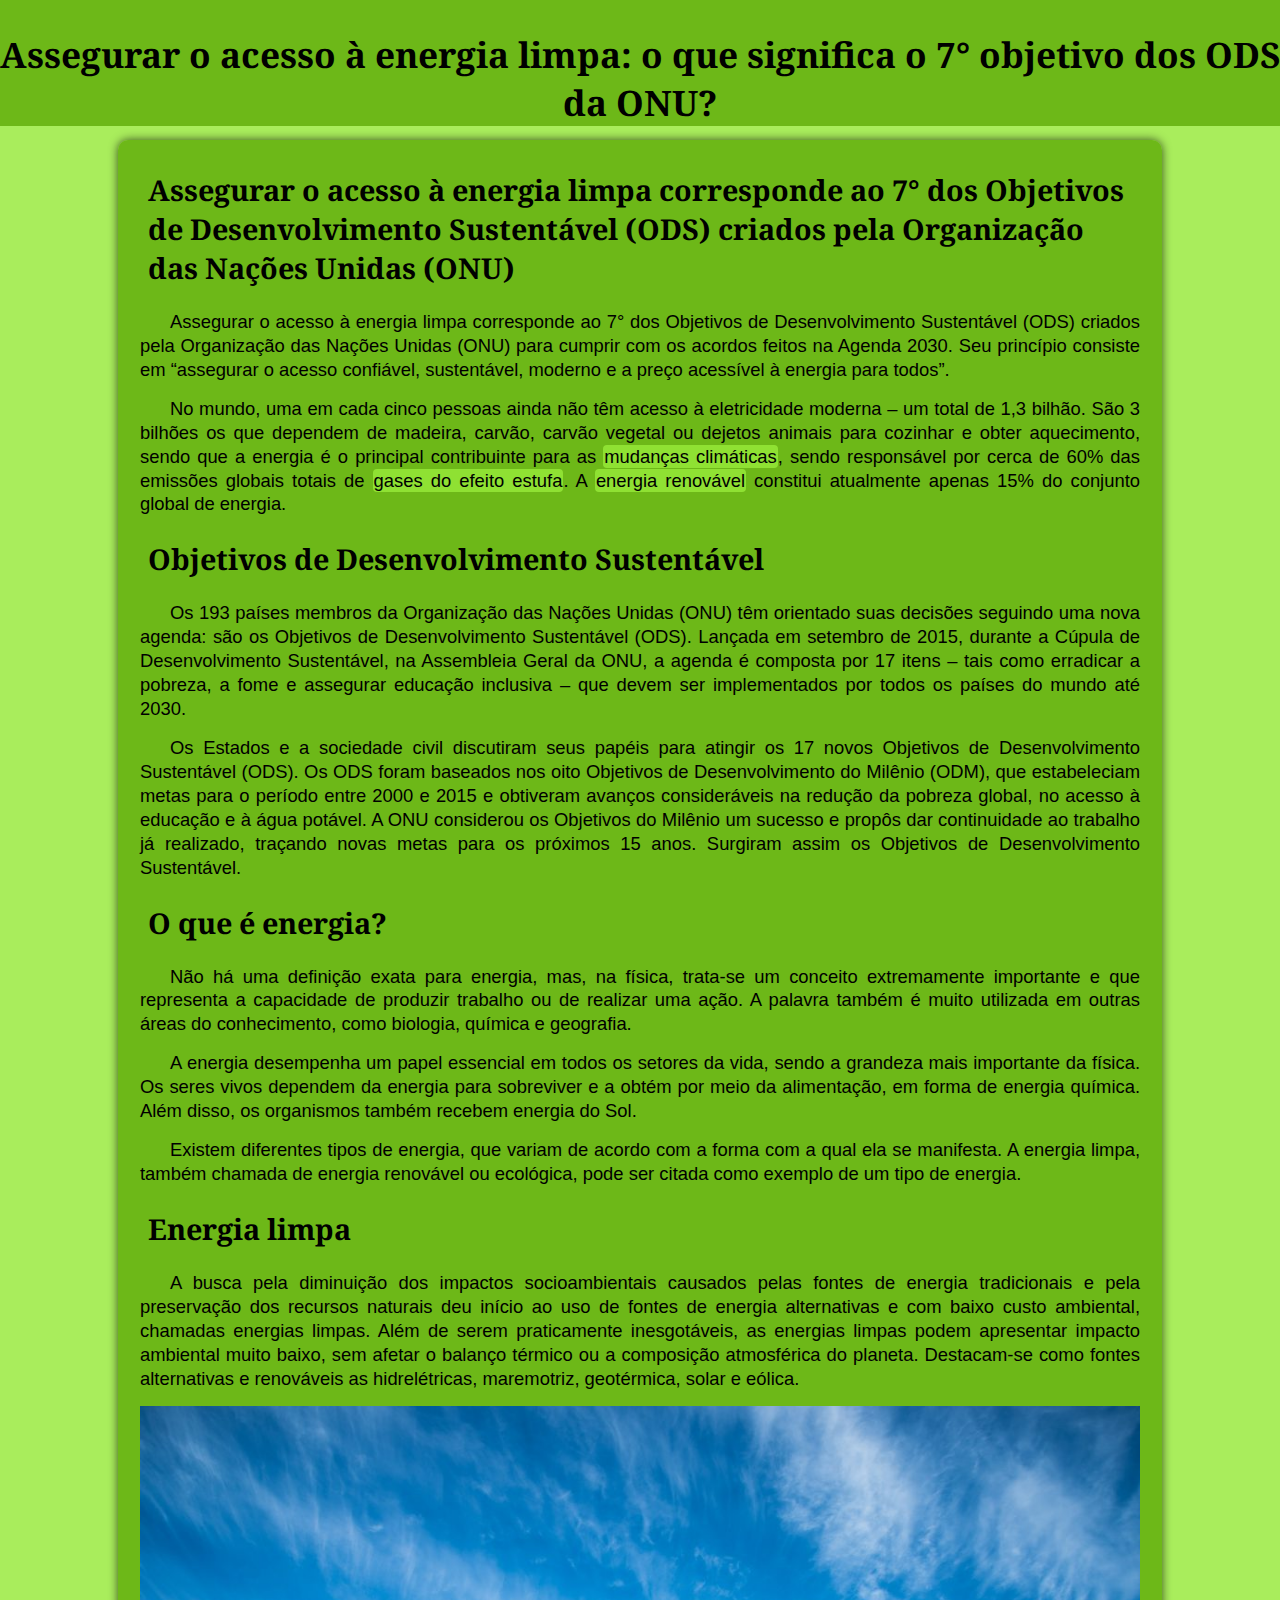
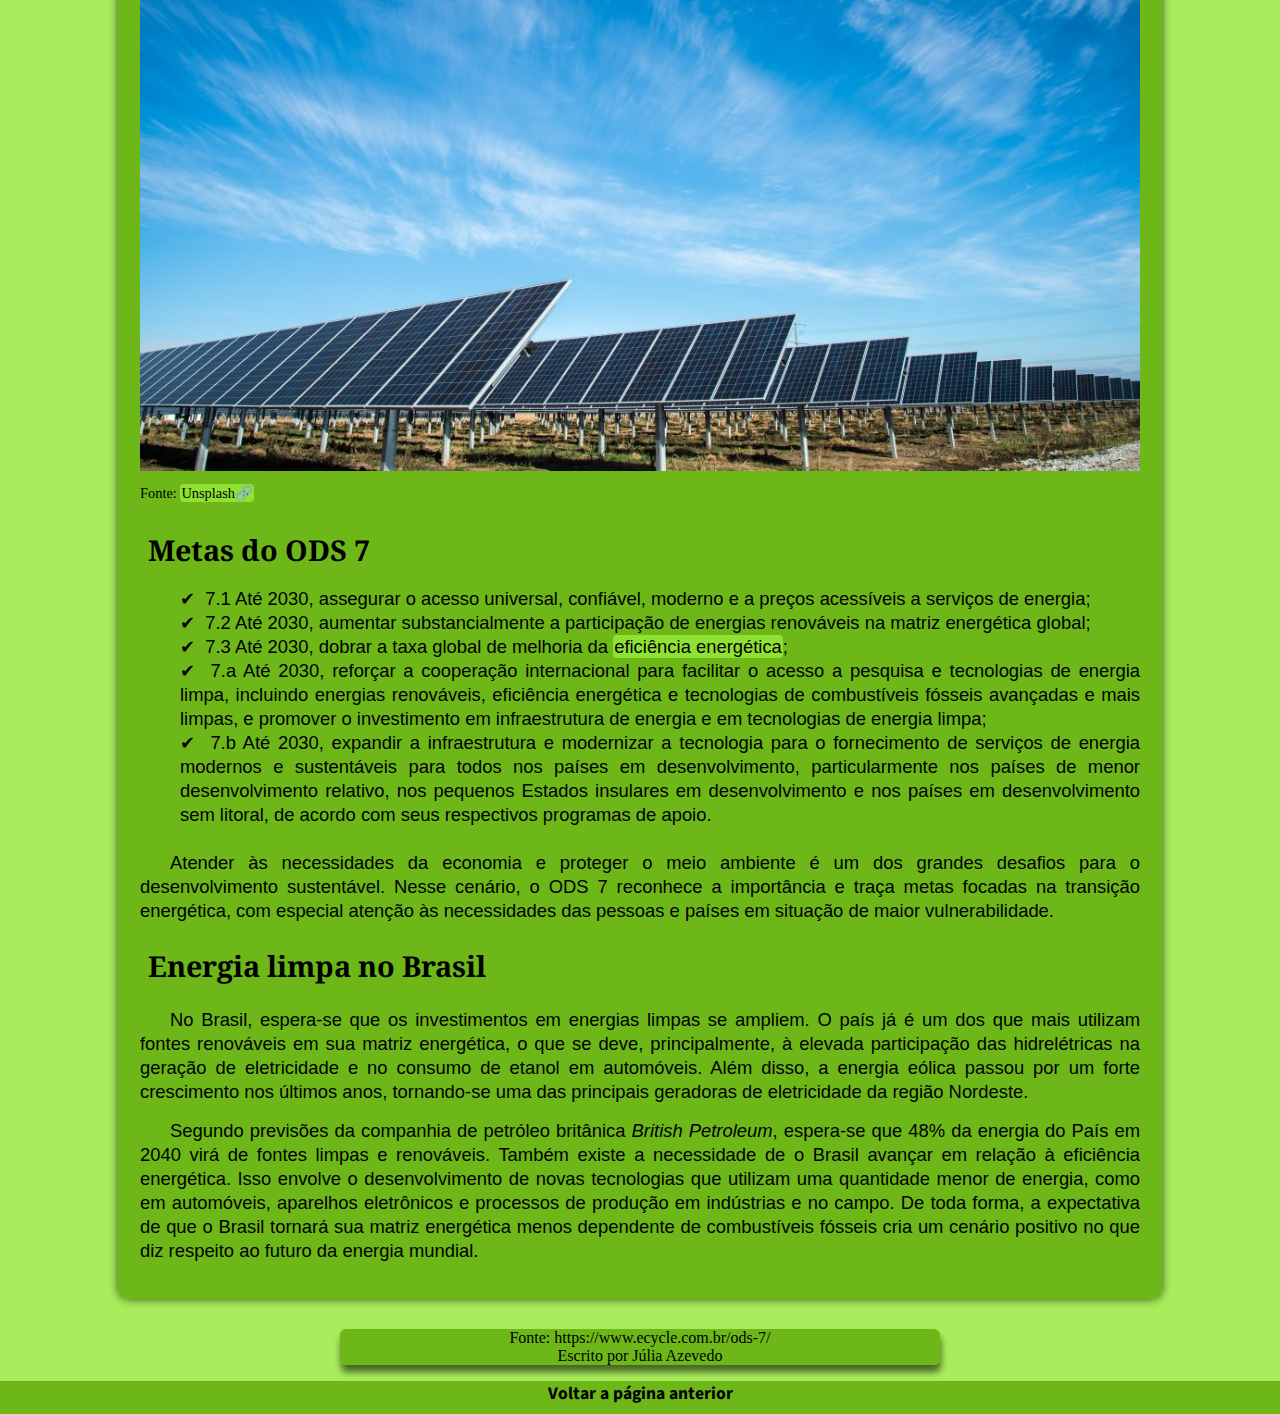
<file: energia-limpa.html>
<!DOCTYPE html>
<html lang="en">
<head>
    <meta charset="UTF-8">
    <meta http-equiv="X-UA-Compatible" content="IE=edge">
    <meta name="viewport" content="width=device-width, initial-scale=1.0">
    <link rel="shortcut icon" href="el.ico" type="image/x-icon">
    <link rel="stylesheet" href="style.css">
    <title>Energia limpa e acessível</title>
</head>
<body>
    <header>
        <h1>Assegurar o acesso à energia limpa: o que significa o 7° objetivo dos ODS da ONU?</h1>
    </header>
    <main>
        <article>
            <h2>Assegurar o acesso à energia limpa corresponde ao 7° dos Objetivos de Desenvolvimento Sustentável (ODS) criados pela Organização das Nações Unidas (ONU)</h2>

            <p>Assegurar o acesso à energia limpa corresponde ao 7° dos Objetivos de Desenvolvimento Sustentável (ODS) criados pela Organização das Nações Unidas (ONU) para cumprir com os acordos feitos na Agenda 2030. Seu princípio consiste em “assegurar o acesso confiável, sustentável, moderno e a preço acessível à energia para todos”.</p>

            <p>No mundo, uma em cada cinco pessoas ainda não têm acesso à eletricidade moderna – um total de 1,3 bilhão. São 3 bilhões os que dependem de madeira, carvão, carvão vegetal ou dejetos animais para cozinhar e obter aquecimento, sendo que a energia é o principal contribuinte para as <a href="https://www.ecycle.com.br/mudancas-climaticas/" class="interno" target="_blank">mudanças climáticas</a>, sendo responsável por cerca de 60% das emissões globais totais de <a href="https://www.ecycle.com.br/gases-do-efeito-estufa/" class="interno" target="_blank">gases do efeito estufa</a>. A <a href="https://www.ecycle.com.br/energia-renovavel/" class="interno" target="_blank">energia renovável</a> constitui atualmente apenas 15% do conjunto global de energia.</p>

            <h2>Objetivos de Desenvolvimento Sustentável</h2>

            <p>Os 193 países membros da Organização das Nações Unidas (ONU) têm orientado suas decisões seguindo uma nova agenda: são os Objetivos de Desenvolvimento Sustentável (ODS). Lançada em setembro de 2015, durante a Cúpula de Desenvolvimento Sustentável, na Assembleia Geral da ONU, a agenda é composta por 17 itens – tais como erradicar a pobreza, a fome e assegurar educação inclusiva – que devem ser implementados por todos os países do mundo até 2030.</p>

            <p>Os Estados e a sociedade civil discutiram seus papéis para atingir os 17 novos Objetivos de Desenvolvimento Sustentável (ODS). Os ODS foram baseados nos oito Objetivos de Desenvolvimento do Milênio (ODM), que estabeleciam metas para o período entre 2000 e 2015 e obtiveram avanços consideráveis na redução da pobreza global, no acesso à educação e à água potável. A ONU considerou os Objetivos do Milênio um sucesso e propôs dar continuidade ao trabalho já realizado, traçando novas metas para os próximos 15 anos. Surgiram assim os Objetivos de Desenvolvimento Sustentável.</p>

            <h2>O que é energia?</h2>

            <p>Não há uma definição exata para energia, mas, na física, trata-se um conceito extremamente importante e que representa a capacidade de produzir trabalho ou de realizar uma ação. A palavra também é muito utilizada em outras áreas do conhecimento, como biologia, química e geografia.</p>

            <p>A energia desempenha um papel essencial em todos os setores da vida, sendo a grandeza mais importante da física. Os seres vivos dependem da energia para sobreviver e a obtém por meio da alimentação, em forma de energia química. Além disso, os organismos também recebem energia do Sol.</p>

            <p>Existem diferentes tipos de energia, que variam de acordo com a forma com a qual ela se manifesta. A energia limpa, também chamada de energia renovável ou ecológica, pode ser citada como exemplo de um tipo de energia.</p>
            
            <h2>Energia limpa</h2>
            
            <p>A busca pela diminuição dos impactos socioambientais causados pelas fontes de energia tradicionais e pela preservação dos recursos naturais deu início ao uso de fontes de energia alternativas e com baixo custo ambiental, chamadas energias limpas. Além de serem praticamente inesgotáveis, as energias limpas podem apresentar impacto ambiental muito baixo, sem afetar o balanço térmico ou a composição atmosférica do planeta. Destacam-se como fontes alternativas e renováveis as hidrelétricas, maremotriz, geotérmica, solar e eólica.</p>

                <figure>
                    <img src="fotos/american-public-power-association-XGAZzyLzn18-unsplash-1-1080x719.jpg" alt="Foto de paineis solares">
                    <figcaption>Fonte: <a href="https://unsplash.com/@publicpowerorg" class="externo" target="_blank">Unsplash</a></figcaption>
                </figure>
           
            <h2>Metas do ODS 7</h2>

            <ul>
                <li>7.1 Até 2030, assegurar o acesso universal, confiável, moderno e a preços acessíveis a serviços de energia;</li>
                <li>7.2 Até 2030, aumentar substancialmente a participação de energias renováveis na matriz energética global;</li>
                <li>7.3 Até 2030, dobrar a taxa global de melhoria da <a href="https://www.ecycle.com.br/ecoeficiencia-energetica/" class="interno" target="_blank">eficiência energética</a>;
                </li>
                <li>7.a Até 2030, reforçar a cooperação internacional para facilitar o acesso a pesquisa e tecnologias de energia limpa, incluindo energias renováveis, eficiência energética e tecnologias de combustíveis fósseis avançadas e mais limpas, e promover o investimento em infraestrutura de energia e em tecnologias de energia limpa;</li>
                <li>7.b Até 2030, expandir a infraestrutura e modernizar a tecnologia para o fornecimento de serviços de energia modernos e sustentáveis para todos nos países em desenvolvimento, particularmente nos países de menor desenvolvimento relativo, nos pequenos Estados insulares em desenvolvimento e nos países em desenvolvimento sem litoral, de acordo com seus respectivos programas de apoio.</li>
            </ul>

            <p>Atender às necessidades da economia e proteger o meio ambiente é um dos grandes desafios para o desenvolvimento sustentável. Nesse cenário, o ODS 7 reconhece a importância e traça metas focadas na transição energética, com especial atenção às necessidades das pessoas e países em situação de maior vulnerabilidade.</p>

            <h2>Energia limpa no Brasil</h2>

            <p>No Brasil, espera-se que os investimentos em energias limpas se ampliem. O país já é um dos que mais utilizam fontes renováveis em sua matriz energética, o que se deve, principalmente, à elevada participação das hidrelétricas na geração de eletricidade e no consumo de etanol em automóveis. Além disso, a energia eólica passou por um forte crescimento nos últimos anos, tornando-se uma das principais geradoras de eletricidade da região Nordeste.</p>

            <p>Segundo previsões da companhia de petróleo britânica <em>British Petroleum</em>, espera-se que 48% da energia do País em 2040 virá de fontes limpas e renováveis. Também existe a necessidade de o Brasil avançar em relação à eficiência energética. Isso envolve o desenvolvimento de novas tecnologias que utilizam uma quantidade menor de energia, como em automóveis, aparelhos eletrônicos e processos de produção em indústrias e no campo. De toda forma, a expectativa de que o Brasil tornará sua matriz energética menos dependente de combustíveis fósseis cria um cenário positivo no que diz respeito ao futuro da energia mundial.</p>
        </article>
    </main>
    <footer>
        <p>Fonte: https://www.ecycle.com.br/ods-7/ <br>
        Escrito por Júlia Azevedo</p>
    </footer>
    <nav>
        <a href="index.html" class="interno">Voltar a página anterior</a>
    </nav>
</body>
</html>
</file>
<file: style.css>
@charset "UTF-8";
@import url('https://fonts.googleapis.com/css2?family=Noto+Serif:ital,wght@0,400;0,700;1,400;1,700&family=Source+Sans+Pro&display=swap');

:root {
    --fonte-padrao: Arial, Helvetica, verdana, sans-serif;
    --fonte-notoserif: 'Noto Serif';
    --fonte-source: 'Source Sans Pro';

    --verdeescuro: #61ad0bd5;
    --verde:#97e939d2;
    --verdeclaro: #95fb20e7;
    --roxo: #9400AD;
    --roxoclaro: #DB20FA;
}

* {
    margin: 0px;
    padding: 0px;
}

body {
    background-color: var(--verde);
}

header {
    background-color: var(--verdeescuro);
    min-height: 65px;
    padding-top: 30px;
}

header > h1 {
    font-family: var(--fonte-notoserif);
    font-size: 2.2em;
    color: black;
    text-align: center;
    
}

nav {
    background-color: var(--verdeescuro);
    padding-bottom:  8px;
    text-align: center;
    box-shadow: 1px 7px 7px rgba(0, 0, 0, 0.582);
}

nav > a {
    font-family: var(--fonte-source);
    font-size: 1.1em;
    font-weight: bold;
    color: black;
    text-decoration: none;
    padding: 4px;
    border-radius: 5px;
    transition-duration: 0.3s;
}

nav >a:hover{
    background-color: var(--verdeclaro);
    color: var(--roxoclaro);
}

ol {
    margin: 30px 5px 20px 60px;
}

main ol li {
    margin-top: 8px;
}

main {
    min-width: 300px;
    max-width: 1000px;
    margin: auto;
    margin-top: 14px;
    margin-bottom: 30px;
    background-color: var(--verdeescuro);
    padding: 22px;
    box-shadow: 0px 0px 10px rgba(0, 0, 0, 0.671);
    border-radius:  10px;
}

main h2 {
    font-family: var(--fonte-notoserif);
    font-size: 1.8em;
    color: black;
    padding: 8px;
}

main p {
    font-family: var(--fonte-padrao);
    font-size: 1.15em;
    color: black;
    text-align: justify;
    text-indent: 30px;
    margin: 15px 0px;
    line-height: 1.3em;
}

main a {
    background-color: var(--verde);
    text-align: center;
    color: black;
    text-decoration: none;
    border-radius: 4px;
    padding: 1px;
    transition-duration: 0.3s;
}

main a:hover{
    box-shadow: 1px 7px 7px rgba(0, 0, 0, 0.582);
    color: var(--roxoclaro);
}

main img {
    max-width: 100%;
    padding-bottom: 10px ; 
}

div {
   display: flex; 
   justify-content: center;
}

figure {
    padding-bottom: 20px;
}

figcaption {
    font-size: 0.9em;
}

ul {
    font-family: var(--fonte-padrao);
    font-size: 1.15em;
    color: black;
    list-style-type: '\2714\00A0\00A0';
    list-style-position: inside; 
    line-height: 1.3em;
    text-align: justify;
    padding-top: 10px; padding-bottom: 10px;
    margin-left: 40px;
}

a.externo::after {
    content: '\1F517';
}

footer > p{
    text-align: center;
    background-color: var(--verdeescuro);
    border-radius: 6px;
    min-width: 300px;
    max-width: 600px;
    margin: auto;
    margin-bottom: 16px;
    box-shadow: 1px 7px 7px rgba(0, 0, 0, 0.582);
}
</file>
